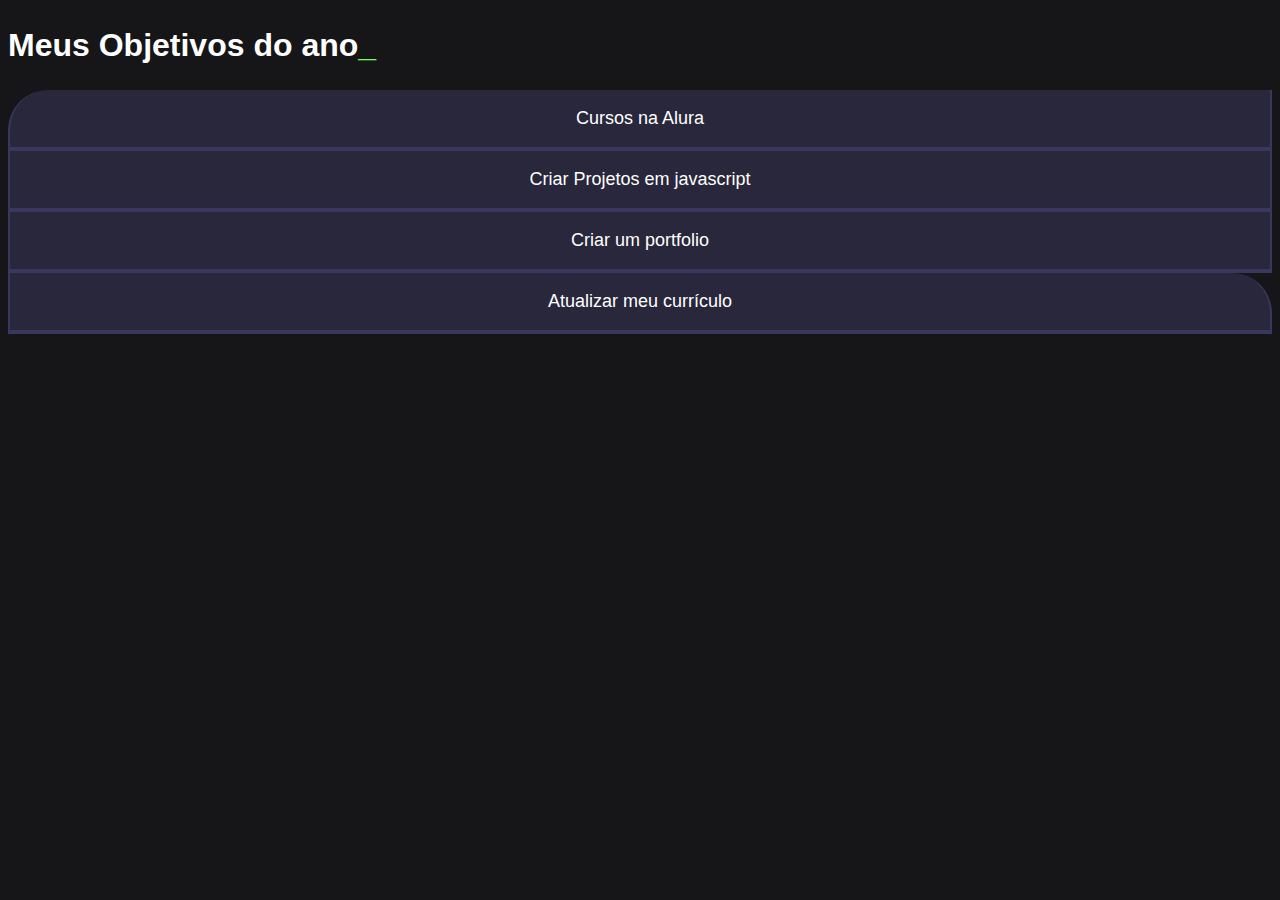
<file: index.html>
<!DOCTYPE html>
<html lang="pt-br">
<head>
    <meta charset="UTF-8">
    <meta name="viewport" content="width=device-width, initial-scale=1.0">
    <title>meus objetivos do ano</title>
    <link rel="stylesheet" href="style2.css">
</head>
<body>
    <section class="conteudo-ptincipal"></section>
    <h2 class="titulo-principal">Meus Objetivos do ano<span>_</span></h2>
        <div class="btton.botoes">
            <button class="botao">Cursos na Alura</button>
            <button class="botao">Criar Projetos em javascript</button>
            <button class="botao">Criar um portfolio</button>
            <button class="botao">Atualizar meu currículo</button>
        </div>
    </section>
</body>
</html>
</file>
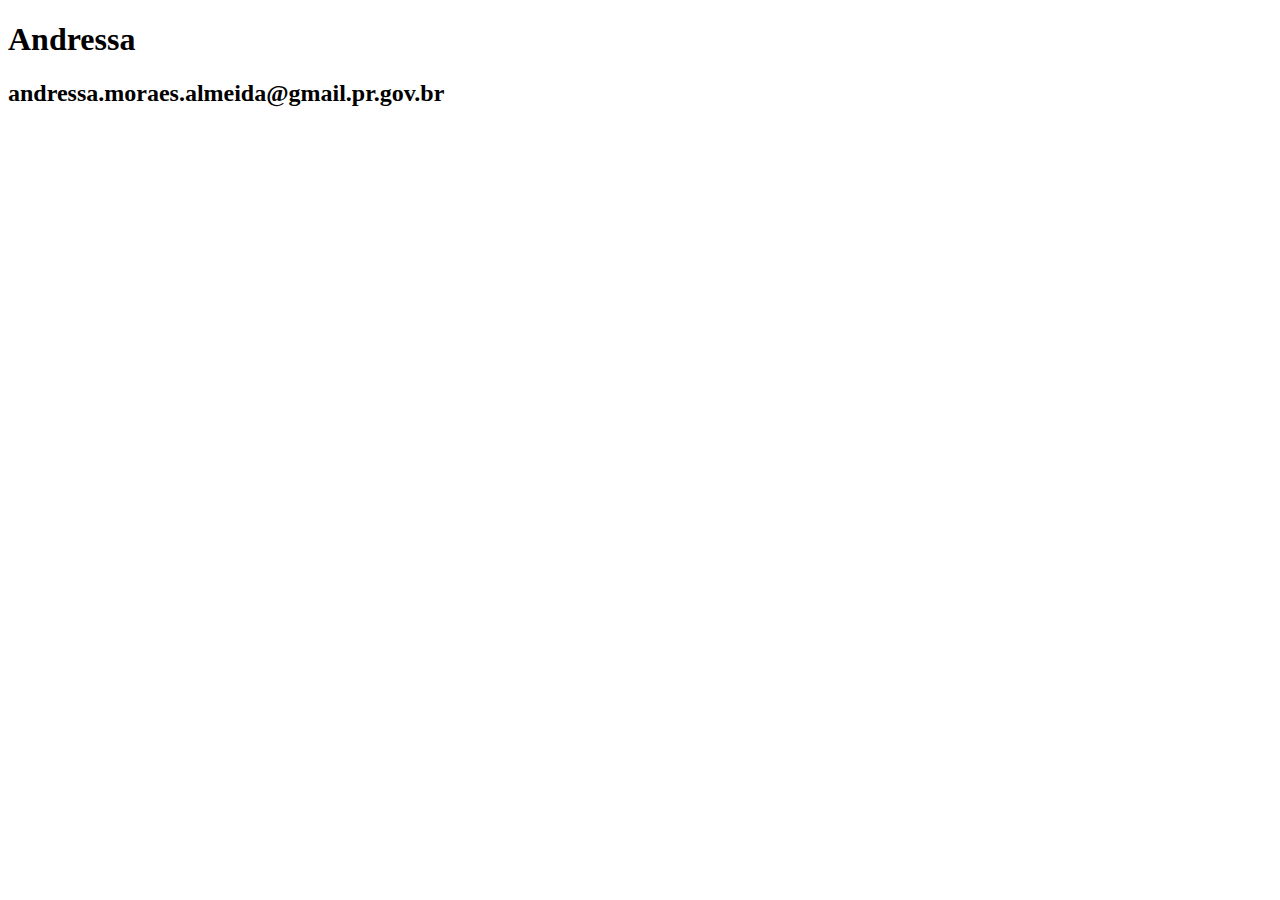
<file: cabecalho.html>
<!DOCTYPE html>
<html lang="en">
<head>
    <meta charset="UTF-8">
    <meta name="viewport" content="width=device-width, initial-scale=1.0">
    <title>andressamoraesss.github.io</title>
</head>
<body>
     <h1> Andressa</h1>


<h2> andressa.moraes.almeida@gmail.pr.gov.br </h2> 
</body>
</html>
</file>
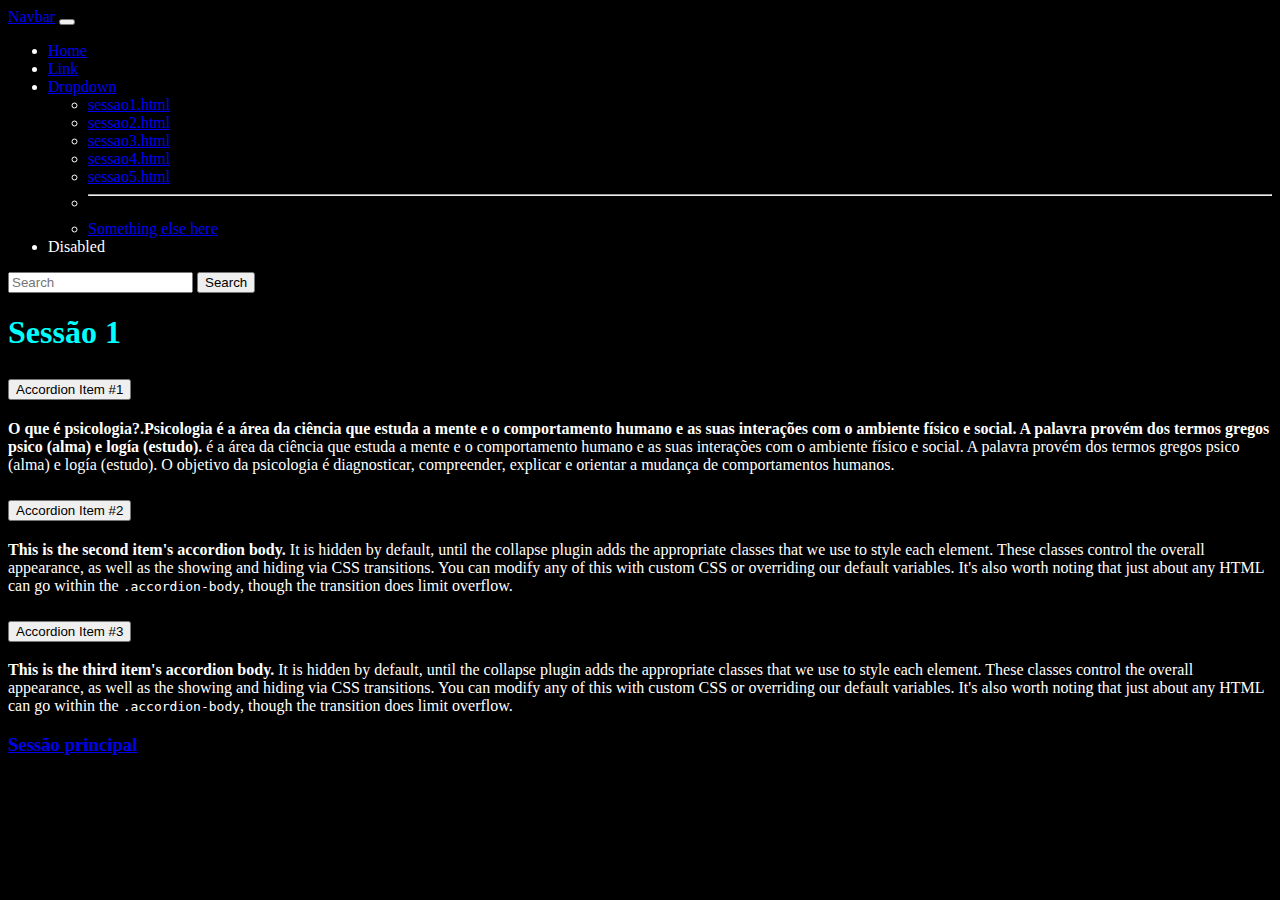
<file: sessao1.html>
<!DOCTYPE html>
<html lang="en">
<head>
    <meta charset="UTF-8">
    <meta http-equiv="X-UA-Compatible" content="IE=edge">
    <meta name="viewport" content="width=device-width, initial-scale=1.0">
    <title>Página Inicial</title>
    <link href="https://cdn.jsdelivr.net/npm/bootstrap@5.3.1/dist/css/bootstrap.min.css" rel="stylesheet" integrity="sha384-4bw+/aepP/YC94hEpVNVgiZdgIC5+VKNBQNGCHeKRQN+PtmoHDEXuppvnDJzQIu9" crossorigin="anonymous">
    <link rel="stylesheet" type="text/css" href="style.css" media="screen" />
    <script src="https://cdn.jsdelivr.net/npm/@popperjs/core@2.11.8/dist/umd/popper.min.js" integrity="sha384-I7E8VVD/ismYTF4hNIPjVp/Zjvgyol6VFvRkX/vR+Vc4jQkC+hVqc2pM8ODewa9r" crossorigin="anonymous"></script>
<script src="https://cdn.jsdelivr.net/npm/bootstrap@5.3.1/dist/js/bootstrap.min.js" integrity="sha384-Rx+T1VzGupg4BHQYs2gCW9It+akI2MM/mndMCy36UVfodzcJcF0GGLxZIzObiEfa" crossorigin="anonymous"></script>
</head>
<body>
  <nav class="navbar navbar-expand-lg bg-body-tertiary">
    <div class="container-fluid">
      <a class="navbar-brand" href="#">Navbar</a>
      <button class="navbar-toggler" type="button" data-bs-toggle="collapse" data-bs-target="#navbarSupportedContent" aria-controls="navbarSupportedContent" aria-expanded="false" aria-label="Toggle navigation">
        <span class="navbar-toggler-icon"></span>
      </button>
      <div class="collapse navbar-collapse" id="navbarSupportedContent">
        <ul class="navbar-nav me-auto mb-2 mb-lg-0">
          <li class="nav-item">
            <a class="nav-link active" aria-current="page" href="#">Home</a>
          </li>
          <li class="nav-item">
            <a class="nav-link" href="#">Link</a>
          </li>
          <li class="nav-item dropdown">
            <a class="nav-link dropdown-toggle" href="#" role="button" data-bs-toggle="dropdown" aria-expanded="false">
              Dropdown
          </a>
          <ul class="dropdown-menu">
            <li><a class="dropdown-item" href="sessao1.html">sessao1.html</a></li>
            <li><a class="dropdown-item" href="sessao2.html">sessao2.html</a></li>
            <li><a class="dropdown-item" href="sessao3.html">sessao3.html</a></li>
            <li><a class="dropdown-item" href="sessao4.html">sessao4.html</a></li>
            <li><a class="dropdown-item" href="sessao5.html">sessao5.html</a></li>
            <li><hr class="dropdown-divider"></li>
            <li><a class="dropdown-item" href="sessao1.html">Something else here</a></li>
          </ul>
        </li>
        <li class="nav-item">
          <a class="nav-link disabled" aria-disabled="true">Disabled</a>
        </li>
      </ul>
      <form class="d-flex" role="search">
        <input class="form-control me-2" type="search" placeholder="Search" aria-label="Search">
        <button class="btn btn-outline-success" type="submit">Search</button>
      </form>
    </div>
  </div>
</nav>
<h1>Sessão 1</h1>
    <div class="accordion" id="accordionExample">
  <div class="accordion-item">
    <h2 class="accordion-header">
      <button class="accordion-button" type="button" data-bs-toggle="collapse" data-bs-target="#collapseOne" aria-expanded="true" aria-controls="collapseOne">
        Accordion Item #1
      </button>
    </h2>
    <div id="collapseOne" class="accordion-collapse collapse show" data-bs-parent="#accordionExample">
      <div class="accordion-body">
        <strong>O que é psicologia?.Psicologia é a área da ciência que estuda a mente e o comportamento humano e as suas interações com o ambiente físico e social. A palavra provém dos termos gregos psico (alma) e logía (estudo).</strong> é a área da ciência que estuda a mente e o comportamento humano e as suas interações com o ambiente físico e social. A palavra provém dos termos gregos psico (alma) e logía (estudo). O objetivo da psicologia é diagnosticar, compreender, explicar e orientar a mudança de comportamentos humanos. <code></code>
      </div>
    </div>
  </div>
  <div class="accordion-item">
    <h2 class="accordion-header">
      <button class="accordion-button collapsed" type="button" data-bs-toggle="collapse" data-bs-target="#collapseTwo" aria-expanded="false" aria-controls="collapseTwo">
        Accordion Item #2
      </button>
    </h2>
    <div id="collapseTwo" class="accordion-collapse collapse" data-bs-parent="#accordionExample">
      <div class="accordion-body">
        <strong>This is the second item's accordion body.</strong> It is hidden by default, until the collapse plugin adds the appropriate classes that we use to style each element. These classes control the overall appearance, as well as the showing and hiding via CSS transitions. You can modify any of this with custom CSS or overriding our default variables. It's also worth noting that just about any HTML can go within the <code>.accordion-body</code>, though the transition does limit overflow.
      </div>
    </div>
  </div>
  <div class="accordion-item">
    <h2 class="accordion-header">
      <button class="accordion-button collapsed" type="button" data-bs-toggle="collapse" data-bs-target="#collapseThree" aria-expanded="false" aria-controls="collapseThree">
        Accordion Item #3
      </button>
    </h2>
    <div id="collapseThree" class="accordion-collapse collapse" data-bs-parent="#accordionExample">
      <div class="accordion-body">
        <strong>This is the third item's accordion body.</strong> It is hidden by default, until the collapse plugin adds the appropriate classes that we use to style each element. These classes control the overall appearance, as well as the showing and hiding via CSS transitions. You can modify any of this with custom CSS or overriding our default variables. It's also worth noting that just about any HTML can go within the <code>.accordion-body</code>, though the transition does limit overflow.
      </div>
    </div>
  </div>
</div>
    <h3><a href="index.html">Sessão principal</a></h3>
</body>
</html>
</body>    
</html>
</file>
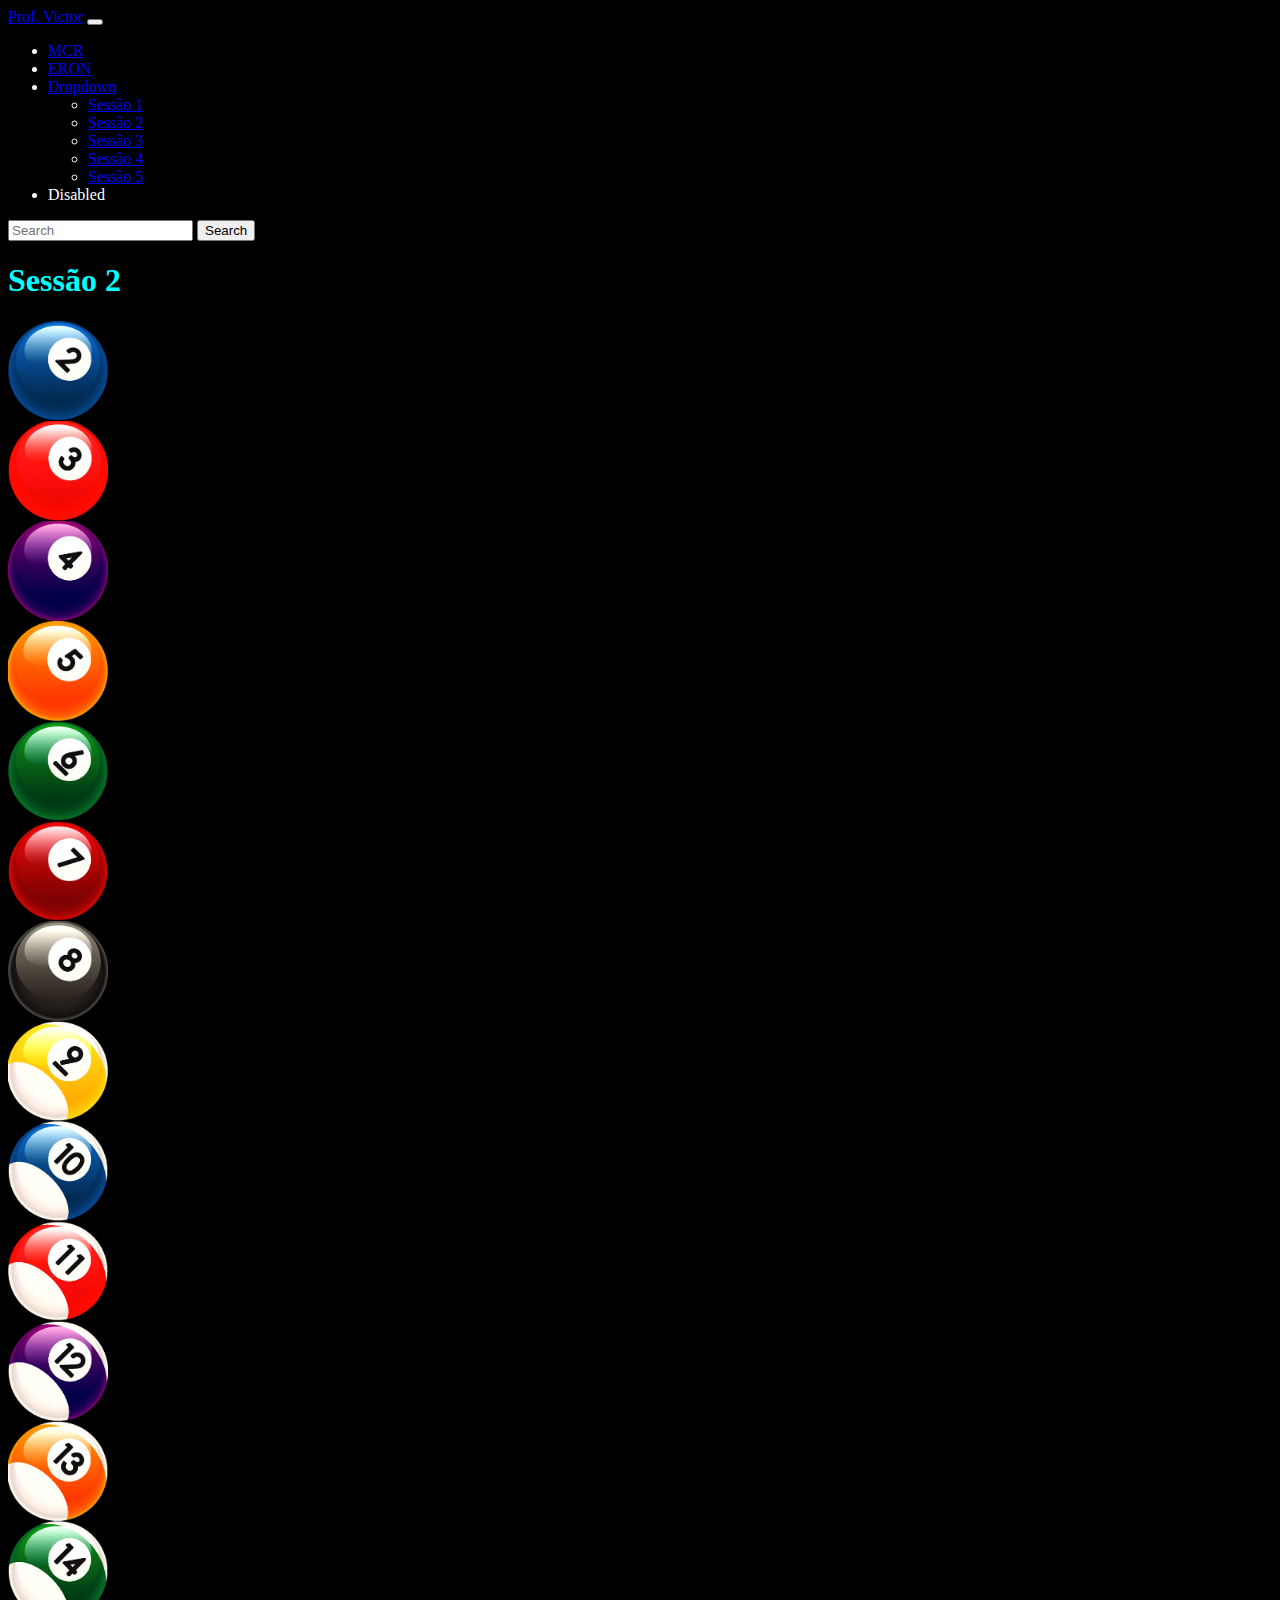
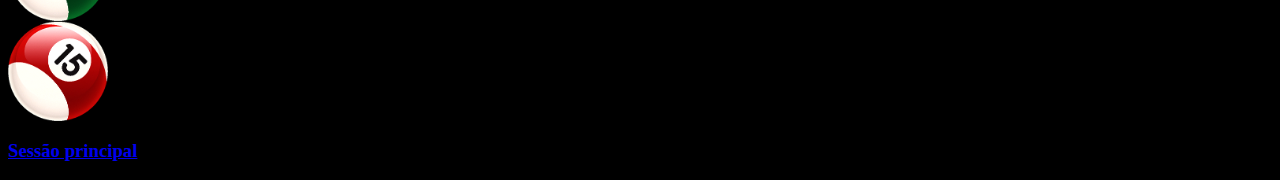
<file: sessao2.html>
<html lang="en">
<head>
    <meta charset="UTF-8">
    <meta name="viewport" content="width=device-width, initial-scale=1.0">
    <title>Sessão 2</title>
    <link href="https://cdn.jsdelivr.net/npm/bootstrap@5.3.1/dist/css/bootstrap.min.css" rel="stylesheet" integrity="sha384-4bw+/aepP/YC94hEpVNVgiZdgIC5+VKNBQNGCHeKRQN+PtmoHDEXuppvnDJzQIu9" crossorigin="anonymous">
    <link rel="stylesheet" type="text/css" href="style.css" media="screen" />
    <script src="https://cdn.jsdelivr.net/npm/@popperjs/core@2.11.8/dist/umd/popper.min.js" integrity="sha384-I7E8VVD/ismYTF4hNIPjVp/Zjvgyol6VFvRkX/vR+Vc4jQkC+hVqc2pM8ODewa9r" crossorigin="anonymous"></script>
<script src="https://cdn.jsdelivr.net/npm/bootstrap@5.3.1/dist/js/bootstrap.min.js" integrity="sha384-Rx+T1VzGupg4BHQYs2gCW9It+akI2MM/mndMCy36UVfodzcJcF0GGLxZIzObiEfa" crossorigin="anonymous"></script>
</head>
<body>
    <nav class="navbar navbar-expand-lg bg-body-tertiary">
        <div class="container-fluid">
          <a class="navbar-brand" href="index.html">Prof. Victor</a>
          <button class="navbar-toggler" type="button" data-bs-toggle="collapse" data-bs-target="#navbarSupportedContent" aria-controls="navbarSupportedContent" aria-expanded="false" aria-label="Toggle navigation">
            <span class="navbar-toggler-icon"></span>
          </button>
          <div class="collapse navbar-collapse" id="navbarSupportedContent">
            <ul class="navbar-nav me-auto mb-2 mb-lg-0">
              <li class="nav-item">
                <a class="nav-link active" aria-current="page" href="mcr.html">MCR</a>
              </li>
              <li class="nav-item">
                <a class="nav-link" href="eron.html">ERON</a>
              </li>
              <li class="nav-item dropdown">
                <a class="nav-link dropdown-toggle" href="#" role="button" data-bs-toggle="dropdown" aria-expanded="false">
                  Dropdown
                </a>
                <ul class="dropdown-menu">
                  <li><a class="dropdown-item" href="sessao1.html">Sessão 1</a></li>
                  <li><a class="dropdown-item" href="sessao2.html">Sessão 2</a></li>
                  <li><a class="dropdown-item" href="sessao3.html">Sessão 3</a></li>
                  <li><a class="dropdown-item" href="sessao4.html">Sessão 4</a></li>
                  <li><a class="dropdown-item" href="sessao5.html">Sessão 5</a></li>
                </ul>
              </li>
              <li class="nav-item">
                <a class="nav-link disabled" aria-disabled="true">Disabled</a>
              </li>
            </ul>
            <form class="d-flex" role="search">
              <input class="form-control me-2" type="search" placeholder="Search" aria-label="Search">
              <button class="btn btn-outline-success" type="submit">Search</button>
            </form>
          </div>
        </div>
      </nav>
<h1 class="text-center">Sessão 2</h1>
<div class="container text-center py-5">
  <div class="row gy-5">
    <div class="col-2 py-0 my-0">
      <img src="2.png" alt="bola2">
    </div>
    <div class="col-2 py-0 my-0">
      <img src="3.png" alt="bola3">
    </div>
    <div class="col-2">

      </div>
    <div class="col-2 py-0 my-0">
        <img src="4.png" alt="bola4">
      </div>
    <div class="col-2 py-0 my-0">
        <img src="5.png" alt="bola5">
    </div>  
  </div>
  <div class="row gy-5">
    <div class="col-1">

    </div>
    <div class="col-2 py-0 my-0">
      <img src="6.png" alt="bola6">
    </div>
    <div class="col-2 py-0 my-0">
      <img src="7.png" alt="bola7">
    </div>
    <div class="col-2 py-0 my-0">
        <img src="8.png" alt="bola8">
      </div>
    <div class="col-2 py-0 my-0">
        <img src="9.png" alt="bola9">
    </div>  
  </div> 
  <div class="row gy-5">
    <div class="col-2 py-0 my-0">

    </div>
    <div class="col-2 py-0 my-0">
      <img src="10.png" alt="bola10">
    </div>
    <div class="col-2 py-0 my-0">
      <img src="11.png" alt="bola11">
    </div>
    <div class="col-2 py-0 my-0">
        <img src="12.png" alt="bola12">
      </div>
  </div>
  <div class="row gy-5">
    <div class="col-3 py-0 my-0">

    </div>
    <div class="col-2 py-0 my-0">
      <img src="13.png" alt="bola13">
    </div>
    <div class="col-2 py-0 my-0">
      <img src="14.png" alt="bola14">
    </div>
  </div>
  <div class="row gy-5">
    <div class="col-4 py-0 my-0">

    </div>
    <div class="col-2 py-0 my-0">
      <img src="15.png" alt="bola1">
    </div>
  </div>     
</div>


    <h3><a href="index.html">Sessão principal</a></h3>
</body>
</html>
</file>
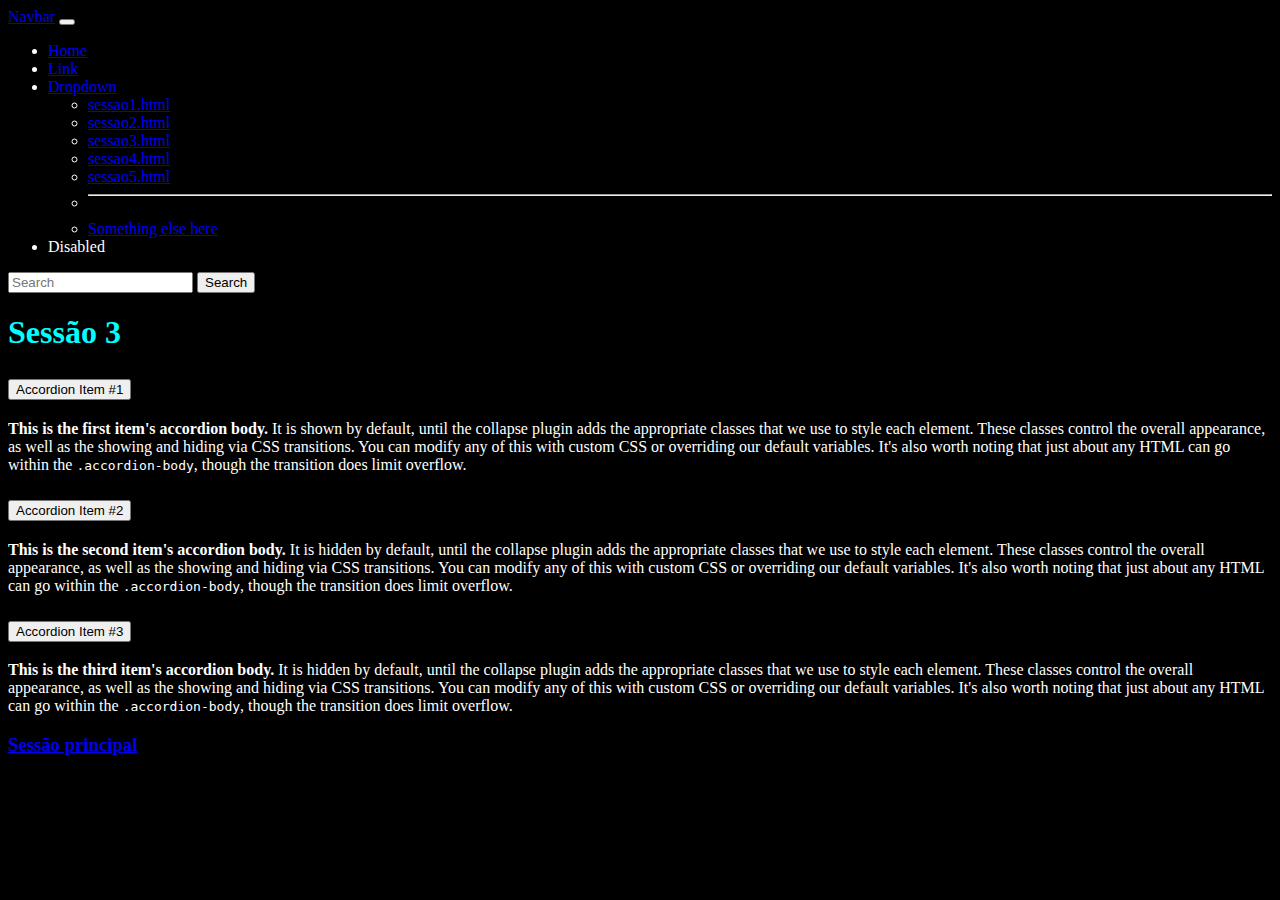
<file: sessao3.html>
<!DOCTYPE html>
<html lang="en">
<head>
    <meta charset="UTF-8">
    <meta http-equiv="X-UA-Compatible" content="IE=edge">
    <meta name="viewport" content="width=device-width, initial-scale=1.0">
    <title>Página Inicial</title>
    <link href="https://cdn.jsdelivr.net/npm/bootstrap@5.3.1/dist/css/bootstrap.min.css" rel="stylesheet" integrity="sha384-4bw+/aepP/YC94hEpVNVgiZdgIC5+VKNBQNGCHeKRQN+PtmoHDEXuppvnDJzQIu9" crossorigin="anonymous">
    <link rel="stylesheet" type="text/css" href="style.css" media="screen" />
    <script src="https://cdn.jsdelivr.net/npm/@popperjs/core@2.11.8/dist/umd/popper.min.js" integrity="sha384-I7E8VVD/ismYTF4hNIPjVp/Zjvgyol6VFvRkX/vR+Vc4jQkC+hVqc2pM8ODewa9r" crossorigin="anonymous"></script>
<script src="https://cdn.jsdelivr.net/npm/bootstrap@5.3.1/dist/js/bootstrap.min.js" integrity="sha384-Rx+T1VzGupg4BHQYs2gCW9It+akI2MM/mndMCy36UVfodzcJcF0GGLxZIzObiEfa" crossorigin="anonymous"></script>
</head>
<body>
    <nav class="navbar navbar-expand-lg bg-body-tertiary">
  <div class="container-fluid">
    <a class="navbar-brand" href="#">Navbar</a>
    <button class="navbar-toggler" type="button" data-bs-toggle="collapse" data-bs-target="#navbarSupportedContent" aria-controls="navbarSupportedContent" aria-expanded="false" aria-label="Toggle navigation">
      <span class="navbar-toggler-icon"></span>
    </button>
    <div class="collapse navbar-collapse" id="navbarSupportedContent">
      <ul class="navbar-nav me-auto mb-2 mb-lg-0">
        <li class="nav-item">
          <a class="nav-link active" aria-current="page" href="#">Home</a>
        </li>
        <li class="nav-item">
          <a class="nav-link" href="#">Link</a>
        </li>
        <li class="nav-item dropdown">
          <a class="nav-link dropdown-toggle" href="#" role="button" data-bs-toggle="dropdown" aria-expanded="false">
            Dropdown
          </a>
          <ul class="dropdown-menu">
            <li><a class="dropdown-item" href="sessao1.html">sessao1.html</a></li>
            <li><a class="dropdown-item" href="sessao2.html">sessao2.html</a></li>
            <li><a class="dropdown-item" href="sessao3.html">sessao3.html</a></li>
            <li><a class="dropdown-item" href="sessao4.html">sessao4.html</a></li>
            <li><a class="dropdown-item" href="sessao5.html">sessao5.html</a></li>
            <li><hr class="dropdown-divider"></li>
            <li><a class="dropdown-item" href="sessao1.html">Something else here</a></li>
          </ul>
        </li>
        <li class="nav-item">
          <a class="nav-link disabled" aria-disabled="true">Disabled</a>
        </li>
      </ul>
      <form class="d-flex" role="search">
        <input class="form-control me-2" type="search" placeholder="Search" aria-label="Search">
        <button class="btn btn-outline-success" type="submit">Search</button>
      </form>
    </div>
  </div>
</nav>
<h1>Sessão 3</h1>
    <div class="accordion" id="accordionExample">
  <div class="accordion-item">
    <h2 class="accordion-header">
      <button class="accordion-button" type="button" data-bs-toggle="collapse" data-bs-target="#collapseOne" aria-expanded="true" aria-controls="collapseOne">
        Accordion Item #1
      </button>
    </h2>
    <div id="collapseOne" class="accordion-collapse collapse show" data-bs-parent="#accordionExample">
      <div class="accordion-body">
        <strong>This is the first item's accordion body.</strong> It is shown by default, until the collapse plugin adds the appropriate classes that we use to style each element. These classes control the overall appearance, as well as the showing and hiding via CSS transitions. You can modify any of this with custom CSS or overriding our default variables. It's also worth noting that just about any HTML can go within the <code>.accordion-body</code>, though the transition does limit overflow.
      </div>
    </div>
  </div>
  <div class="accordion-item">
    <h2 class="accordion-header">
      <button class="accordion-button collapsed" type="button" data-bs-toggle="collapse" data-bs-target="#collapseTwo" aria-expanded="false" aria-controls="collapseTwo">
        Accordion Item #2
      </button>
    </h2>
    <div id="collapseTwo" class="accordion-collapse collapse" data-bs-parent="#accordionExample">
      <div class="accordion-body">
        <strong>This is the second item's accordion body.</strong> It is hidden by default, until the collapse plugin adds the appropriate classes that we use to style each element. These classes control the overall appearance, as well as the showing and hiding via CSS transitions. You can modify any of this with custom CSS or overriding our default variables. It's also worth noting that just about any HTML can go within the <code>.accordion-body</code>, though the transition does limit overflow.
      </div>
    </div>
  </div>
  <div class="accordion-item">
    <h2 class="accordion-header">
      <button class="accordion-button collapsed" type="button" data-bs-toggle="collapse" data-bs-target="#collapseThree" aria-expanded="false" aria-controls="collapseThree">
        Accordion Item #3
      </button>
    </h2>
    <div id="collapseThree" class="accordion-collapse collapse" data-bs-parent="#accordionExample">
      <div class="accordion-body">
        <strong>This is the third item's accordion body.</strong> It is hidden by default, until the collapse plugin adds the appropriate classes that we use to style each element. These classes control the overall appearance, as well as the showing and hiding via CSS transitions. You can modify any of this with custom CSS or overriding our default variables. It's also worth noting that just about any HTML can go within the <code>.accordion-body</code>, though the transition does limit overflow.
      </div>
    </div>
  </div>
</div>
    <h3><a href="index.html">Sessão principal</a></h3>
</body>
</html>
</body>    
</html>
</file>
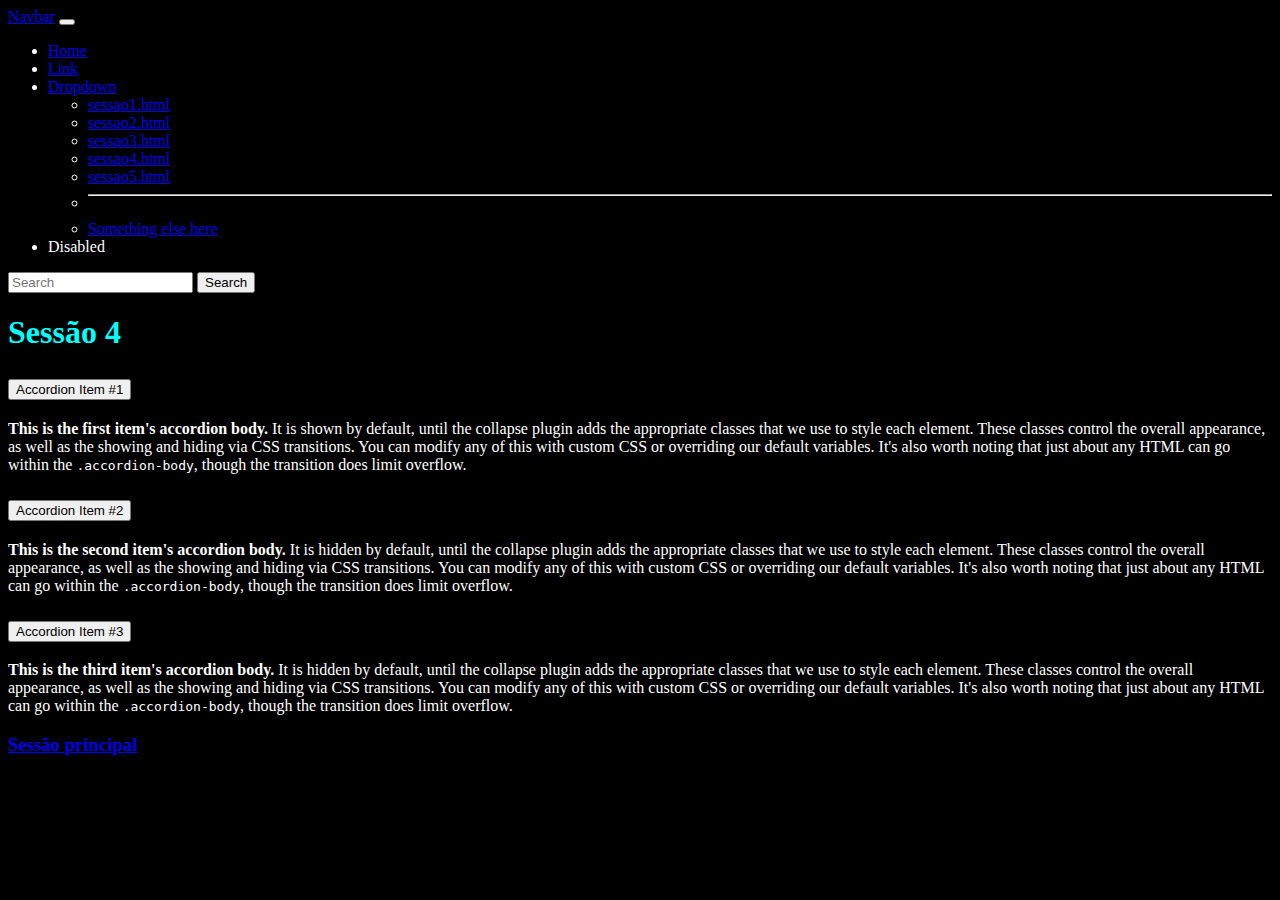
<file: sessao4.html>
<!DOCTYPE html>
<html lang="en">
<head>
    <meta charset="UTF-8">
    <meta http-equiv="X-UA-Compatible" content="IE=edge">
    <meta name="viewport" content="width=device-width, initial-scale=1.0">
    <title>Página Inicial</title>
    <link href="https://cdn.jsdelivr.net/npm/bootstrap@5.3.1/dist/css/bootstrap.min.css" rel="stylesheet" integrity="sha384-4bw+/aepP/YC94hEpVNVgiZdgIC5+VKNBQNGCHeKRQN+PtmoHDEXuppvnDJzQIu9" crossorigin="anonymous">
    <link rel="stylesheet" type="text/css" href="style.css" media="screen" />
    <script src="https://cdn.jsdelivr.net/npm/@popperjs/core@2.11.8/dist/umd/popper.min.js" integrity="sha384-I7E8VVD/ismYTF4hNIPjVp/Zjvgyol6VFvRkX/vR+Vc4jQkC+hVqc2pM8ODewa9r" crossorigin="anonymous"></script>
<script src="https://cdn.jsdelivr.net/npm/bootstrap@5.3.1/dist/js/bootstrap.min.js" integrity="sha384-Rx+T1VzGupg4BHQYs2gCW9It+akI2MM/mndMCy36UVfodzcJcF0GGLxZIzObiEfa" crossorigin="anonymous"></script>
</head>
<body>
    <nav class="navbar navbar-expand-lg bg-body-tertiary">
  <div class="container-fluid">
    <a class="navbar-brand" href="#">Navbar</a>
    <button class="navbar-toggler" type="button" data-bs-toggle="collapse" data-bs-target="#navbarSupportedContent" aria-controls="navbarSupportedContent" aria-expanded="false" aria-label="Toggle navigation">
      <span class="navbar-toggler-icon"></span>
    </button>
    <div class="collapse navbar-collapse" id="navbarSupportedContent">
      <ul class="navbar-nav me-auto mb-2 mb-lg-0">
        <li class="nav-item">
          <a class="nav-link active" aria-current="page" href="#">Home</a>
        </li>
        <li class="nav-item">
          <a class="nav-link" href="#">Link</a>
        </li>
        <li class="nav-item dropdown">
          <a class="nav-link dropdown-toggle" href="#" role="button" data-bs-toggle="dropdown" aria-expanded="false">
            Dropdown
          </a>
          <ul class="dropdown-menu">
            <li><a class="dropdown-item" href="sessao1.html">sessao1.html</a></li>
            <li><a class="dropdown-item" href="sessao2.html">sessao2.html</a></li>
            <li><a class="dropdown-item" href="sessao3.html">sessao3.html</a></li>
            <li><a class="dropdown-item" href="sessao4.html">sessao4.html</a></li>
            <li><a class="dropdown-item" href="sessao5.html">sessao5.html</a></li>
            <li><hr class="dropdown-divider"></li>
            <li><a class="dropdown-item" href="sessao1.html">Something else here</a></li>
          </ul>
        </li>
        <li class="nav-item">
          <a class="nav-link disabled" aria-disabled="true">Disabled</a>
        </li>
      </ul>
      <form class="d-flex" role="search">
        <input class="form-control me-2" type="search" placeholder="Search" aria-label="Search">
        <button class="btn btn-outline-success" type="submit">Search</button>
      </form>
    </div>
  </div>
</nav>
<h1>Sessão 4</h1>
    <div class="accordion" id="accordionExample">
  <div class="accordion-item">
    <h2 class="accordion-header">
      <button class="accordion-button" type="button" data-bs-toggle="collapse" data-bs-target="#collapseOne" aria-expanded="true" aria-controls="collapseOne">
        Accordion Item #1
      </button>
    </h2>
    <div id="collapseOne" class="accordion-collapse collapse show" data-bs-parent="#accordionExample">
      <div class="accordion-body">
        <strong>This is the first item's accordion body.</strong> It is shown by default, until the collapse plugin adds the appropriate classes that we use to style each element. These classes control the overall appearance, as well as the showing and hiding via CSS transitions. You can modify any of this with custom CSS or overriding our default variables. It's also worth noting that just about any HTML can go within the <code>.accordion-body</code>, though the transition does limit overflow.
      </div>
    </div>
  </div>
  <div class="accordion-item">
    <h2 class="accordion-header">
      <button class="accordion-button collapsed" type="button" data-bs-toggle="collapse" data-bs-target="#collapseTwo" aria-expanded="false" aria-controls="collapseTwo">
        Accordion Item #2
      </button>
    </h2>
    <div id="collapseTwo" class="accordion-collapse collapse" data-bs-parent="#accordionExample">
      <div class="accordion-body">
        <strong>This is the second item's accordion body.</strong> It is hidden by default, until the collapse plugin adds the appropriate classes that we use to style each element. These classes control the overall appearance, as well as the showing and hiding via CSS transitions. You can modify any of this with custom CSS or overriding our default variables. It's also worth noting that just about any HTML can go within the <code>.accordion-body</code>, though the transition does limit overflow.
      </div>
    </div>
  </div>
  <div class="accordion-item">
    <h2 class="accordion-header">
      <button class="accordion-button collapsed" type="button" data-bs-toggle="collapse" data-bs-target="#collapseThree" aria-expanded="false" aria-controls="collapseThree">
        Accordion Item #3
      </button>
    </h2>
    <div id="collapseThree" class="accordion-collapse collapse" data-bs-parent="#accordionExample">
      <div class="accordion-body">
        <strong>This is the third item's accordion body.</strong> It is hidden by default, until the collapse plugin adds the appropriate classes that we use to style each element. These classes control the overall appearance, as well as the showing and hiding via CSS transitions. You can modify any of this with custom CSS or overriding our default variables. It's also worth noting that just about any HTML can go within the <code>.accordion-body</code>, though the transition does limit overflow.
      </div>
    </div>
  </div>
</div>
    <h3><a href="index.html">Sessão principal</a></h3>
</body>
</html>
</body>    
</html>
</file>
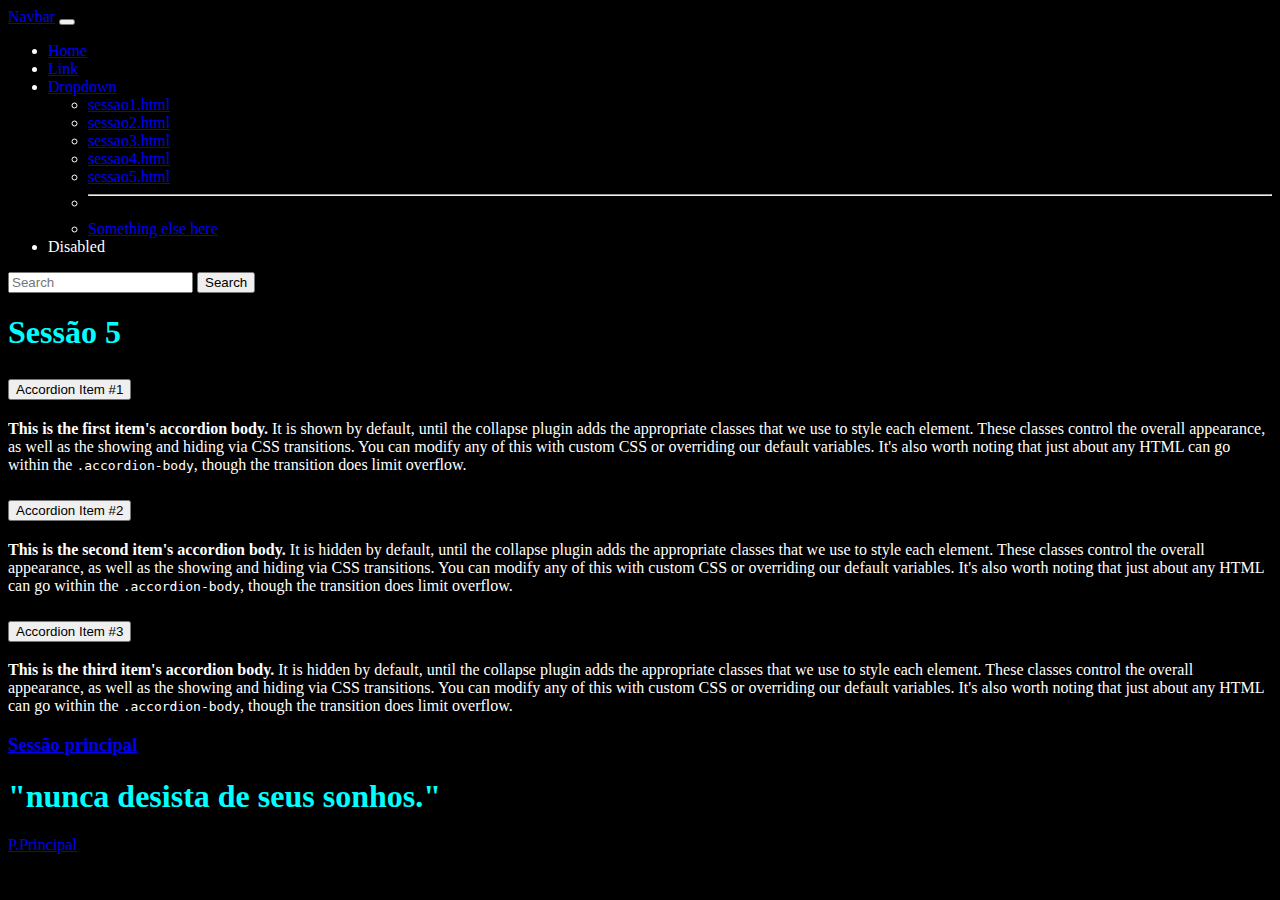
<file: sessao5.html>
<!DOCTYPE html>
<html lang="en">
<head>
    <meta charset="UTF-8">
    <meta http-equiv="X-UA-Compatible" content="IE=edge">
    <meta name="viewport" content="width=device-width, initial-scale=1.0">
    <title>Página Inicial</title>
    <link href="https://cdn.jsdelivr.net/npm/bootstrap@5.3.1/dist/css/bootstrap.min.css" rel="stylesheet" integrity="sha384-4bw+/aepP/YC94hEpVNVgiZdgIC5+VKNBQNGCHeKRQN+PtmoHDEXuppvnDJzQIu9" crossorigin="anonymous">
    <link rel="stylesheet" type="text/css" href="style.css" media="screen" />
    <script src="https://cdn.jsdelivr.net/npm/@popperjs/core@2.11.8/dist/umd/popper.min.js" integrity="sha384-I7E8VVD/ismYTF4hNIPjVp/Zjvgyol6VFvRkX/vR+Vc4jQkC+hVqc2pM8ODewa9r" crossorigin="anonymous"></script>
<script src="https://cdn.jsdelivr.net/npm/bootstrap@5.3.1/dist/js/bootstrap.min.js" integrity="sha384-Rx+T1VzGupg4BHQYs2gCW9It+akI2MM/mndMCy36UVfodzcJcF0GGLxZIzObiEfa" crossorigin="anonymous"></script>
</head>
<body>
    <nav class="navbar navbar-expand-lg bg-body-tertiary">
  <div class="container-fluid">
    <a class="navbar-brand" href="#">Navbar</a>
    <button class="navbar-toggler" type="button" data-bs-toggle="collapse" data-bs-target="#navbarSupportedContent" aria-controls="navbarSupportedContent" aria-expanded="false" aria-label="Toggle navigation">
      <span class="navbar-toggler-icon"></span>
    </button>
    <div class="collapse navbar-collapse" id="navbarSupportedContent">
      <ul class="navbar-nav me-auto mb-2 mb-lg-0">
        <li class="nav-item">
          <a class="nav-link active" aria-current="page" href="#">Home</a>
        </li>
        <li class="nav-item">
          <a class="nav-link" href="#">Link</a>
        </li>
        <li class="nav-item dropdown">
          <a class="nav-link dropdown-toggle" href="#" role="button" data-bs-toggle="dropdown" aria-expanded="false">
            Dropdown
          </a>
          <ul class="dropdown-menu">
            <li><a class="dropdown-item" href="sessao1.html">sessao1.html</a></li>
            <li><a class="dropdown-item" href="sessao2.html">sessao2.html</a></li>
            <li><a class="dropdown-item" href="sessao3.html">sessao3.html</a></li>
            <li><a class="dropdown-item" href="sessao4.html">sessao4.html</a></li>
            <li><a class="dropdown-item" href="sessao5.html">sessao5.html</a></li>
            <li><hr class="dropdown-divider"></li>
            <li><a class="dropdown-item" href="sessao1.html">Something else here</a></li>
          </ul>
        </li>
        <li class="nav-item">
          <a class="nav-link disabled" aria-disabled="true">Disabled</a>
        </li>
      </ul>
      <form class="d-flex" role="search">
        <input class="form-control me-2" type="search" placeholder="Search" aria-label="Search">
        <button class="btn btn-outline-success" type="submit">Search</button>
      </form>
    </div>
  </div>
</nav>
<h1>Sessão 5</h1>
    <div class="accordion" id="accordionExample">
  <div class="accordion-item">
    <h2 class="accordion-header">
      <button class="accordion-button" type="button" data-bs-toggle="collapse" data-bs-target="#collapseOne" aria-expanded="true" aria-controls="collapseOne">
        Accordion Item #1
      </button>
    </h2>
    <div id="collapseOne" class="accordion-collapse collapse show" data-bs-parent="#accordionExample">
      <div class="accordion-body">
        <strong>This is the first item's accordion body.</strong> It is shown by default, until the collapse plugin adds the appropriate classes that we use to style each element. These classes control the overall appearance, as well as the showing and hiding via CSS transitions. You can modify any of this with custom CSS or overriding our default variables. It's also worth noting that just about any HTML can go within the <code>.accordion-body</code>, though the transition does limit overflow.
      </div>
    </div>
  </div>
  <div class="accordion-item">
    <h2 class="accordion-header">
      <button class="accordion-button collapsed" type="button" data-bs-toggle="collapse" data-bs-target="#collapseTwo" aria-expanded="false" aria-controls="collapseTwo">
        Accordion Item #2
      </button>
    </h2>
    <div id="collapseTwo" class="accordion-collapse collapse" data-bs-parent="#accordionExample">
      <div class="accordion-body">
        <strong>This is the second item's accordion body.</strong> It is hidden by default, until the collapse plugin adds the appropriate classes that we use to style each element. These classes control the overall appearance, as well as the showing and hiding via CSS transitions. You can modify any of this with custom CSS or overriding our default variables. It's also worth noting that just about any HTML can go within the <code>.accordion-body</code>, though the transition does limit overflow.
      </div>
    </div>
  </div>
  <div class="accordion-item">
    <h2 class="accordion-header">
      <button class="accordion-button collapsed" type="button" data-bs-toggle="collapse" data-bs-target="#collapseThree" aria-expanded="false" aria-controls="collapseThree">
        Accordion Item #3
      </button>
    </h2>
    <div id="collapseThree" class="accordion-collapse collapse" data-bs-parent="#accordionExample">
      <div class="accordion-body">
        <strong>This is the third item's accordion body.</strong> It is hidden by default, until the collapse plugin adds the appropriate classes that we use to style each element. These classes control the overall appearance, as well as the showing and hiding via CSS transitions. You can modify any of this with custom CSS or overriding our default variables. It's also worth noting that just about any HTML can go within the <code>.accordion-body</code>, though the transition does limit overflow.
      </div>
    </div>
  </div>
</div>
    <h3><a href="index.html">Sessão principal</a></h3>
</body>
</html>
<h1>"nunca desista de seus sonhos."</h1>
    <a href="index.html">P.Principal</a>
</body>    
</html>
</file>
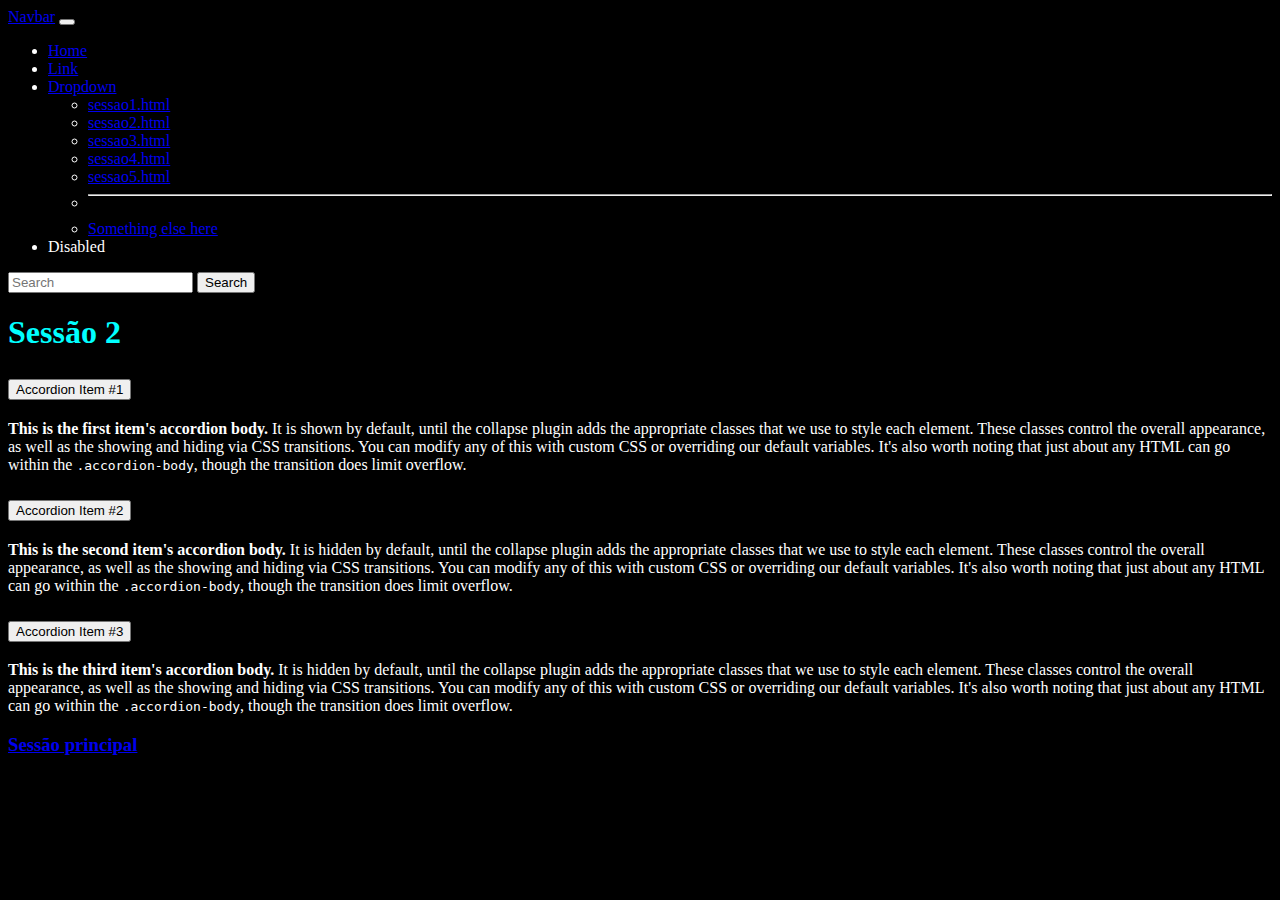
<file: sessão2.html>
<!DOCTYPE html>
<html lang="en">
<head>
    <meta charset="UTF-8">
    <meta http-equiv="X-UA-Compatible" content="IE=edge">
    <meta name="viewport" content="width=device-width, initial-scale=1.0">
    <title>Página Inicial</title>
    <link href="https://cdn.jsdelivr.net/npm/bootstrap@5.3.1/dist/css/bootstrap.min.css" rel="stylesheet" integrity="sha384-4bw+/aepP/YC94hEpVNVgiZdgIC5+VKNBQNGCHeKRQN+PtmoHDEXuppvnDJzQIu9" crossorigin="anonymous">
    <link rel="stylesheet" type="text/css" href="style.css" media="screen" />
    <script src="https://cdn.jsdelivr.net/npm/@popperjs/core@2.11.8/dist/umd/popper.min.js" integrity="sha384-I7E8VVD/ismYTF4hNIPjVp/Zjvgyol6VFvRkX/vR+Vc4jQkC+hVqc2pM8ODewa9r" crossorigin="anonymous"></script>
<script src="https://cdn.jsdelivr.net/npm/bootstrap@5.3.1/dist/js/bootstrap.min.js" integrity="sha384-Rx+T1VzGupg4BHQYs2gCW9It+akI2MM/mndMCy36UVfodzcJcF0GGLxZIzObiEfa" crossorigin="anonymous"></script>
</head>
<body>
    <nav class="navbar navbar-expand-lg bg-body-tertiary">
  <div class="container-fluid">
    <a class="navbar-brand" href="#">Navbar</a>
    <button class="navbar-toggler" type="button" data-bs-toggle="collapse" data-bs-target="#navbarSupportedContent" aria-controls="navbarSupportedContent" aria-expanded="false" aria-label="Toggle navigation">
      <span class="navbar-toggler-icon"></span>
    </button>
    <div class="collapse navbar-collapse" id="navbarSupportedContent">
      <ul class="navbar-nav me-auto mb-2 mb-lg-0">
        <li class="nav-item">
          <a class="nav-link active" aria-current="page" href="#">Home</a>
        </li>
        <li class="nav-item">
          <a class="nav-link" href="#">Link</a>
        </li>
        <li class="nav-item dropdown">
          <a class="nav-link dropdown-toggle" href="#" role="button" data-bs-toggle="dropdown" aria-expanded="false">
            Dropdown
          </a>
          <ul class="dropdown-menu">
            <li><a class="dropdown-item" href="sessao1.html">sessao1.html</a></li>
            <li><a class="dropdown-item" href="sessao2.html">sessao2.html</a></li>
            <li><a class="dropdown-item" href="sessao3.html">sessao3.html</a></li>
            <li><a class="dropdown-item" href="sessao4.html">sessao4.html</a></li>
            <li><a class="dropdown-item" href="sessao5.html">sessao5.html</a></li>
            <li><hr class="dropdown-divider"></li>
            <li><a class="dropdown-item" href="sessao1.html">Something else here</a></li>
          </ul>
        </li>
        <li class="nav-item">
          <a class="nav-link disabled" aria-disabled="true">Disabled</a>
        </li>
      </ul>
      <form class="d-flex" role="search">
        <input class="form-control me-2" type="search" placeholder="Search" aria-label="Search">
        <button class="btn btn-outline-success" type="submit">Search</button>
      </form>
    </div>
  </div>
</nav>
<h1>Sessão 2</h1>
    <div class="accordion" id="accordionExample">
  <div class="accordion-item">
    <h2 class="accordion-header">
      <button class="accordion-button" type="button" data-bs-toggle="collapse" data-bs-target="#collapseOne" aria-expanded="true" aria-controls="collapseOne">
        Accordion Item #1
      </button>
    </h2>
    <div id="collapseOne" class="accordion-collapse collapse show" data-bs-parent="#accordionExample">
      <div class="accordion-body">
        <strong>This is the first item's accordion body.</strong> It is shown by default, until the collapse plugin adds the appropriate classes that we use to style each element. These classes control the overall appearance, as well as the showing and hiding via CSS transitions. You can modify any of this with custom CSS or overriding our default variables. It's also worth noting that just about any HTML can go within the <code>.accordion-body</code>, though the transition does limit overflow.
      </div>
    </div>
  </div>
  <div class="accordion-item">
    <h2 class="accordion-header">
      <button class="accordion-button collapsed" type="button" data-bs-toggle="collapse" data-bs-target="#collapseTwo" aria-expanded="false" aria-controls="collapseTwo">
        Accordion Item #2
      </button>
    </h2>
    <div id="collapseTwo" class="accordion-collapse collapse" data-bs-parent="#accordionExample">
      <div class="accordion-body">
        <strong>This is the second item's accordion body.</strong> It is hidden by default, until the collapse plugin adds the appropriate classes that we use to style each element. These classes control the overall appearance, as well as the showing and hiding via CSS transitions. You can modify any of this with custom CSS or overriding our default variables. It's also worth noting that just about any HTML can go within the <code>.accordion-body</code>, though the transition does limit overflow.
      </div>
    </div>
  </div>
  <div class="accordion-item">
    <h2 class="accordion-header">
      <button class="accordion-button collapsed" type="button" data-bs-toggle="collapse" data-bs-target="#collapseThree" aria-expanded="false" aria-controls="collapseThree">
        Accordion Item #3
      </button>
    </h2>
    <div id="collapseThree" class="accordion-collapse collapse" data-bs-parent="#accordionExample">
      <div class="accordion-body">
        <strong>This is the third item's accordion body.</strong> It is hidden by default, until the collapse plugin adds the appropriate classes that we use to style each element. These classes control the overall appearance, as well as the showing and hiding via CSS transitions. You can modify any of this with custom CSS or overriding our default variables. It's also worth noting that just about any HTML can go within the <code>.accordion-body</code>, though the transition does limit overflow.
      </div>
    </div>
  </div>
</div>
    <h3><a href="index.html">Sessão principal</a></h3>
</body>
</html>
</body>    
</html>
</file>
<file: style2.css>
:root{
    --cor-de-fundo: #1E1E1E;
}
:root{
    --cor-de-fundo: #1E1E1E;
    --verde: #6FFF57;
    --branco: #FFFFFF;
    --botao-ativo: #3A375E;
}
:root{
    --cor-de-fundo: #1E1E1E;
    --verde: #6FFF57;
    --branco: #FFFFFF;
    --botao-ativo: #3A375E;
    --botao-inativo: rgba(58, 55, 94, 0.5);
    --texto-fundo: rgba(58, 55, 94, 0.3);
}
@import url('https://fonts.googleapis.com/css2?family-Chakra+Petch:w ght@400:700&display=swap'); 
body{
    background-color: var(--cor-de-fundo);
}
@import url('https://fonts.googleapis.com/css?family=Chakra+Petch:wght@400;700&display=swap');

:root {
  --cor-de-fundo: #161618;
  --verde: #6FFF57;
  --branco: #FFFFFF;
  --botao-ativo: #3A375E;
  --botao-inativo: rgba(58, 55, 94, 0.5);
  --texto-fundo: rgba(58, 55, 94, 0.3);
}

body {
  background-color: var(--cor-de-fundo);
  color: var(--branco);
  font-family: 'Chakra Petch', sans-serif;
}


.conteudo-principal {
  display: flex;
  flex-direction: column;
  justify-content: center;
  align-items: center;
  max-width: 1200px;
  width: 100%;
  margin: 0 auto;
}

.titulo-principal {
  text-align: left;
  width: 100%;
  font-size: 32px;
}

.titulo-principal span {
  color: var(--verde);
}

.botao{
  font-family: "Crakra Petch", sans-serif;
  background-color: var(--botao-inativo);
  color: var(--branco);
  display: flex;
  justify-content: center;
  padding: 1em;
  font-size: 18px;
  align-items: center;
}

.botao {
  font-family: "Crakra Petch", sans-serif;
  background-color: var(--botao-inativo);
  color: var(--branco);
  display: flex;
  justify-content: center;
  padding: 1em;
  font-size: 18px;
  align-items: center;
  width: 100%;
  border-bottom: 4px solid var(--botao-ativo);
  border-left: 2px solid var(--botao-ativo);
  border-right: 2px solid var(--botao-ativo);
  border-top: none;
}

.botoes {
  display: block;
}

@media screen and (min-width: 768px) {
  .botoes {
      display: flex;
  }
}

.botao:first-child {
  border-radius: 40px 40px 0 0;
}

@media screen and (min-width: 768px) {
  .botoes {
      display: flex;
  }

  .botao:first-child {
      border-radius: 40px 0 0 0;
  }

  .botao:last-child {
      border-radius: 0 40px 0 0;
  }
}

border-bottom: 4px solid var(--botao-ativo); 
border-left: 2px solid var(--botao-ativo); 
border-right: 2px solid var(--botao-ativo); 
border-top: none;

.botoes {
  display: block;
}

@media screen and (min-width: 768px) {
  .botoes {
      display: flex;
  }
</file>
<file: style.css>
body{
    background-color: black;
color: white;}

h1{
    color: aqua;

}
h2{
    color: forestgreen;

}
h3{
    color: deeppink;

}
img{
    width: 100px;
    height: 100px;

    }
</file>
